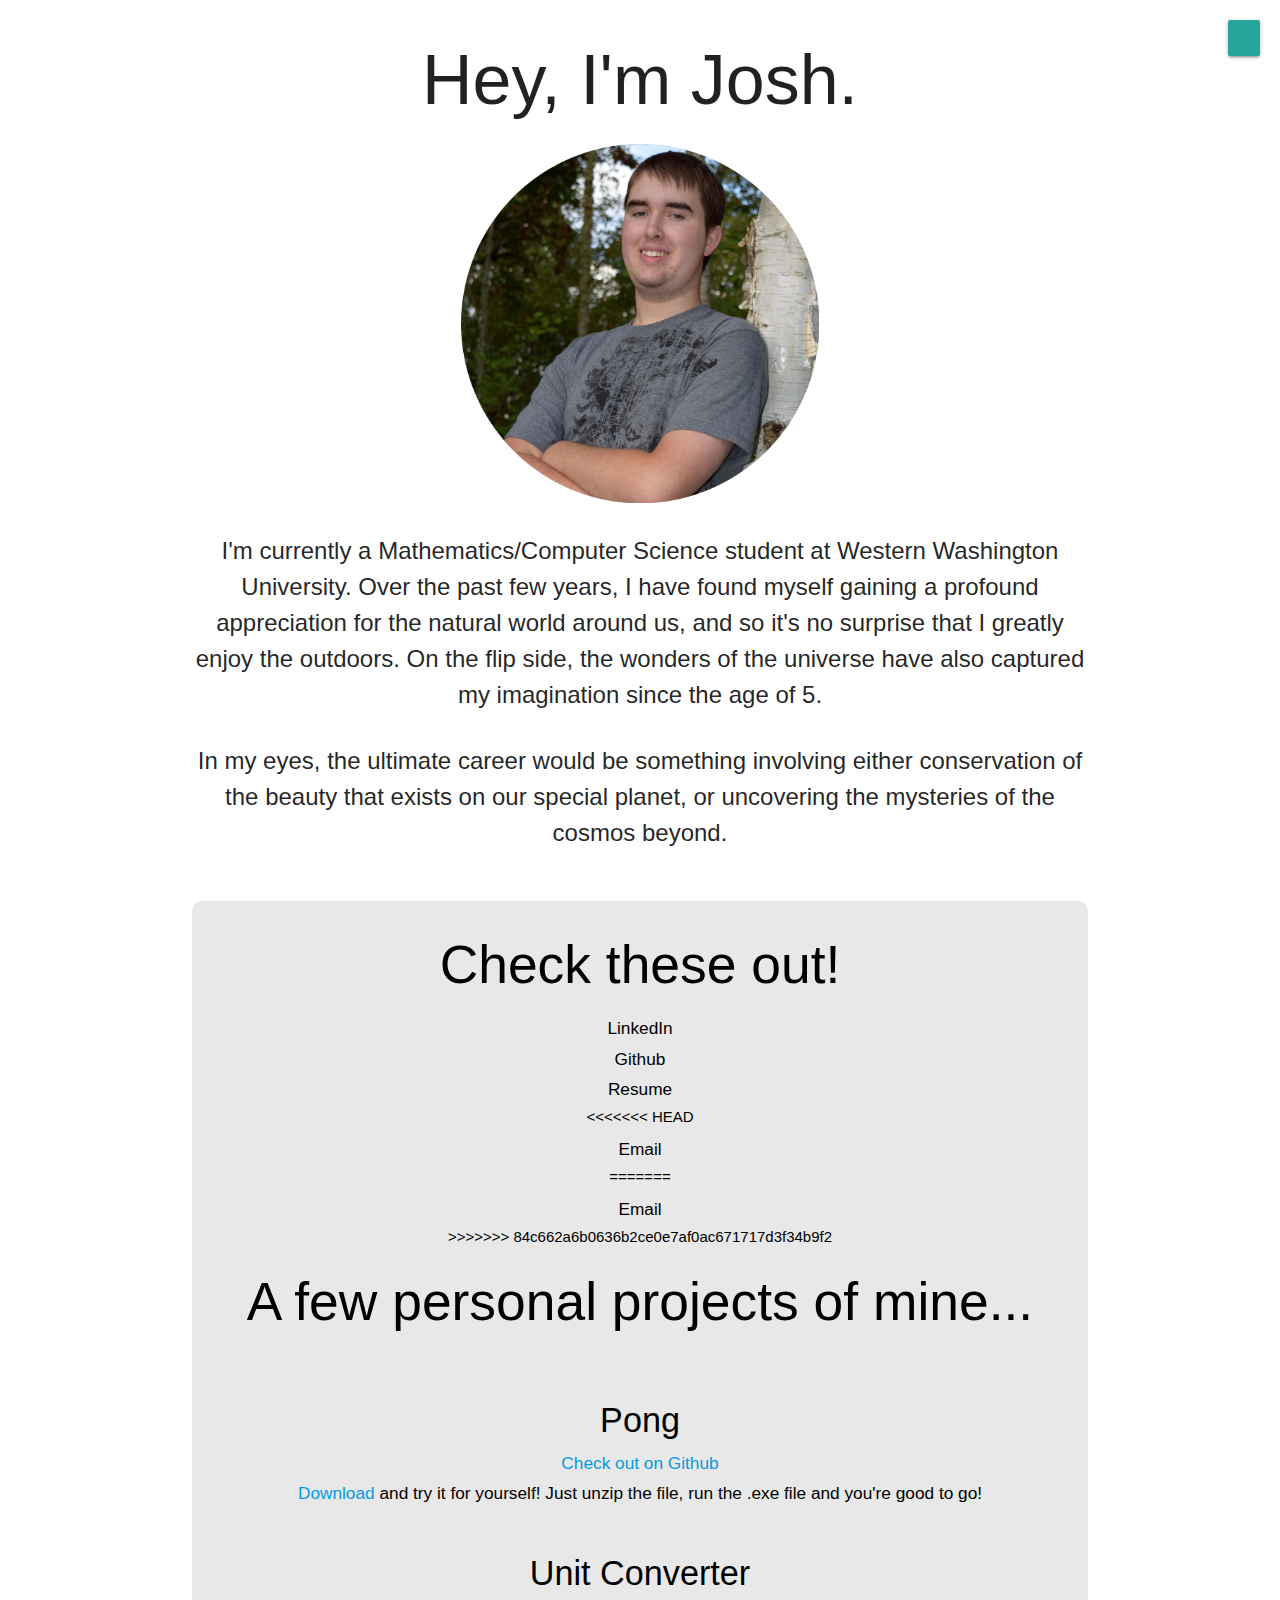
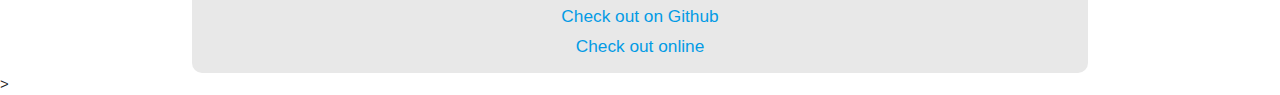
<file: index.html>
<!DOCTYPE html>

<head>

  <meta name="viewport" content="width=device-width, initial-scale=1.0">

  <!-- Global site tag (gtag.js) - Google Analytics -->
  <script async src="https://www.googletagmanager.com/gtag/js?id=UA-112752090-3"></script>
  <script>
    window.dataLayer = window.dataLayer || [];
    function gtag() { dataLayer.push(arguments); }
    gtag('js', new Date());

    gtag('config', 'UA-112752090-3');
  </script>
  <!--End of Google Analytics-->

  <title>Josh's Personal Website</title>
  <!--Bootstrap-->
  <link rel="stylesheet" href="https://stackpath.bootstrapcdn.com/bootstrap/4.1.3/css/bootstrap.min.css"
    integrity="sha384-MCw98/SFnGE8fJT3GXwEOngsV7Zt27NXFoaoApmYm81iuXoPkFOJwJ8ERdknLPMO" crossorigin="anonymous">
  <script src="https://code.jquery.com/jquery-3.3.1.slim.min.js"
    integrity="sha384-q8i/X+965DzO0rT7abK41JStQIAqVgRVzpbzo5smXKp4YfRvH+8abtTE1Pi6jizo"
    crossorigin="anonymous"></script>
  <script src="https://cdnjs.cloudflare.com/ajax/libs/popper.js/1.14.3/umd/popper.min.js"
    integrity="sha384-ZMP7rVo3mIykV+2+9J3UJ46jBk0WLaUAdn689aCwoqbBJiSnjAK/l8WvCWPIPm49"
    crossorigin="anonymous"></script>
  <script src="https://stackpath.bootstrapcdn.com/bootstrap/4.1.3/js/bootstrap.min.js"
    integrity="sha384-ChfqqxuZUCnJSK3+MXmPNIyE6ZbWh2IMqE241rYiqJxyMiZ6OW/JmZQ5stwEULTy"
    crossorigin="anonymous"></script>
  <!--End of Bootstrap-->

  <!--FontAwesome-->
  <link rel="stylesheet" href="https://use.fontawesome.com/releases/v5.8.1/css/all.css"
    integrity="sha384-50oBUHEmvpQ+1lW4y57PTFmhCaXp0ML5d60M1M7uH2+nqUivzIebhndOJK28anvf" crossorigin="anonymous">
  <!--End of FontAwesome-->

  <!--Materialize-->
  <link rel="stylesheet" href="https://cdnjs.cloudflare.com/ajax/libs/materialize/1.0.0/css/materialize.min.css">
  <script src="https://cdnjs.cloudflare.com/ajax/libs/materialize/1.0.0/js/materialize.min.js"></script>
  <!--End of Materialize-->

  <!--Style Sheet-->
  <link rel="stylesheet" type="text/css" href="style.css">
  <!--End of Style Sheet-->

  <!--Start of custom scripts-->
  <script>
    function setDarkTheme() {
    document.body.style.backgroundColor = "black"; 
    document.getElementById("title").style.color = "white"; 
    document.getElementById("description").style.color = "white"; 
    document.getElementById("content").style.backgroundColor = "rgb(43, 56, 71)"; 
    var h2 = document.getElementsByTagName("h2"); 
    var h4 = document.getElementsByTagName("h4"); 
    var h6 = document.getElementsByTagName("h6"); 
    for(var i = 0; i < h2.length; i++) {
      h2[i].style.color = "white"; 
    }
    for(var i = 0; i < h4.length; i++) {
      h4[i].style.color = "white"; 
    }
    for(var i = 0; i < h6.length; i++) {
      h6[i].style.color = "white"; 
    }

    //document.getElementById("toggle").className = "btn btn-light"; 
  }
  </script>
  
</head>

<body id="body">

  <div class="container">

    <h1 class="h1" id="title" align="center">Hey, I'm Josh.</h1>
    
    <button type="button" class="btn btn-dark" id="toggle" onclick="setDarkTheme()">
      <div id="nightmode">
        <i class="fas fa-moon"></i>
      </div>
    </button>    

    <img id="profile" src="profilecircular.png">

    <div id="description">
    <p style="text-align:center">I'm currently a Mathematics/Computer Science student at Western Washington University. Over the past few years, I have found myself gaining a profound appreciation for the natural world around us, and so it's no surprise that I greatly enjoy the outdoors. On the flip side, the wonders of the universe have also captured my imagination since the age of 5.</p>

    <p style="text-align:center">In my eyes, the ultimate career would be something involving either conservation of the beauty that exists on our special planet, or uncovering the mysteries of the cosmos beyond.</p>
    </div>

    <div id="content">

      <h2 class="h2">Check these out!</h2>

      <!--Icon row-->
      <div class="row">

        <!--Linkedin-->
        <div class="linkedin col-xs-6 col-sm-6 col-md-6 col-lg-3">
          <a href="https://www.linkedin.com/in/joshuahoulding/"><i class="fab fa-linkedin"></i></a>
          <h6>LinkedIn</h6>
        </div>
        <!--End of Linkedin-->
        <!--Github-->
        <div class="github col-xs-6 col-sm-6 col-md-6 col-lg-3">
          <a href="https://github.com/jhould007"><i class="fab fa-github"></i></a>
          <h6>Github</h6>
        </div>
        <!--End of Github-->
        <!--Resume-->
        <div class="resume col-xs-6 col-sm-6 col-md-6 col-lg-3">
          <a href="JoshuaHoulding'sResume.docx"><i class="fas fa-file"></i></a>
          <h6>Resume</h6>
        </div>
        <!--End of Resume-->
        <!--Email-->
<<<<<<< HEAD
<script>function alert(){alert("jdh102040 at gmail dot com")}</script>

<div class="email col-xs-6 col-sm-6 col-md-6 col-lg-3">
  <a onclick = "alert()" href="mailto:jdh102040 at gmail.com? subject=subject"><i class="fas fa-envelope"></i></a>
  <h6>Email</h6>
  </div>
  <!--End of Email-->
=======
        <div class="email col-xs-6 col-sm-6 col-md-6 col-lg-3">
          <a href="mailto:jdh102040@gmail.com? subject=subject"><i class="fas fa-envelope"></i></a>
          <h6>Email</h6>
        </div>
        <!--End of Email-->
>>>>>>> 84c662a6b0636b2ce0e7af0ac671717d3f34b9f2

      </div>
      <!--End of icon row-->

      <h2 class="h2">A few personal projects of mine...</h2>

      <br>

      <h4 class="h4">Pong</h4>
      <h6 class="h6"><a href="https://github.com/jhould007/Pong"><i class="fab fa-github"></i> Check out on Github</a>
      </h6>
      <h6><a href="Build.zip"><i class="fas fa-cloud-download-alt"></i> Download</a> and try it for yourself! Just unzip
        the file, run the .exe file and you're good to go!</h6>

      <br>

      <h4 class="h4">Unit Converter</h4>
      <h6 class="h6"><a href="https://github.com/jhould007/unit-converter"><i class="fab fa-github"></i> Check out on
          Github</a></h6>
      <h6><a href="https://jhould007-unit-converter.herokuapp.com/"><i class="fas fa-globe"></i> Check out online</a>
      </h6>



    </div>

  </div>

</body>>
</file>
<file: style.css>
body { 
    background-color: white; 
    animation-name: fade-in; 
    animation-duration: 1s; 
}

@-webkit-keyframes fade-in {
    from {opacity: 0;}
    to {opacity: 1;} 
}

.container {
    text-align: center; 
}

.h1 {
    font-size: 70px; 
    font-weight: lighter; 
}

.h2 {
    margin: 25px; 
}

#profile {
    display: block; 
    margin-left: auto; 
    margin-right: auto; 
    height: 40%; 
    width: 40%;
}

#description, p {
    margin-top: 30px;
    font-size: 24px; 
}

#content {
    background: #e8e8e8;
    color: black; 
    margin-top: 50px; 
    border-radius: 10px; 
    padding-top: 10px; 
    padding-bottom: 10px; 
}

#contactcontent {
    background: #e8e8e8;
    color: black; 
    margin-top: 50px; 
    border-radius: 10px; 
    padding-top: 10px; 
    padding-bottom: 10px; 
}

.btn {
    position: absolute; 
    top: 20px;
    right: 20px; 
}
</file>
